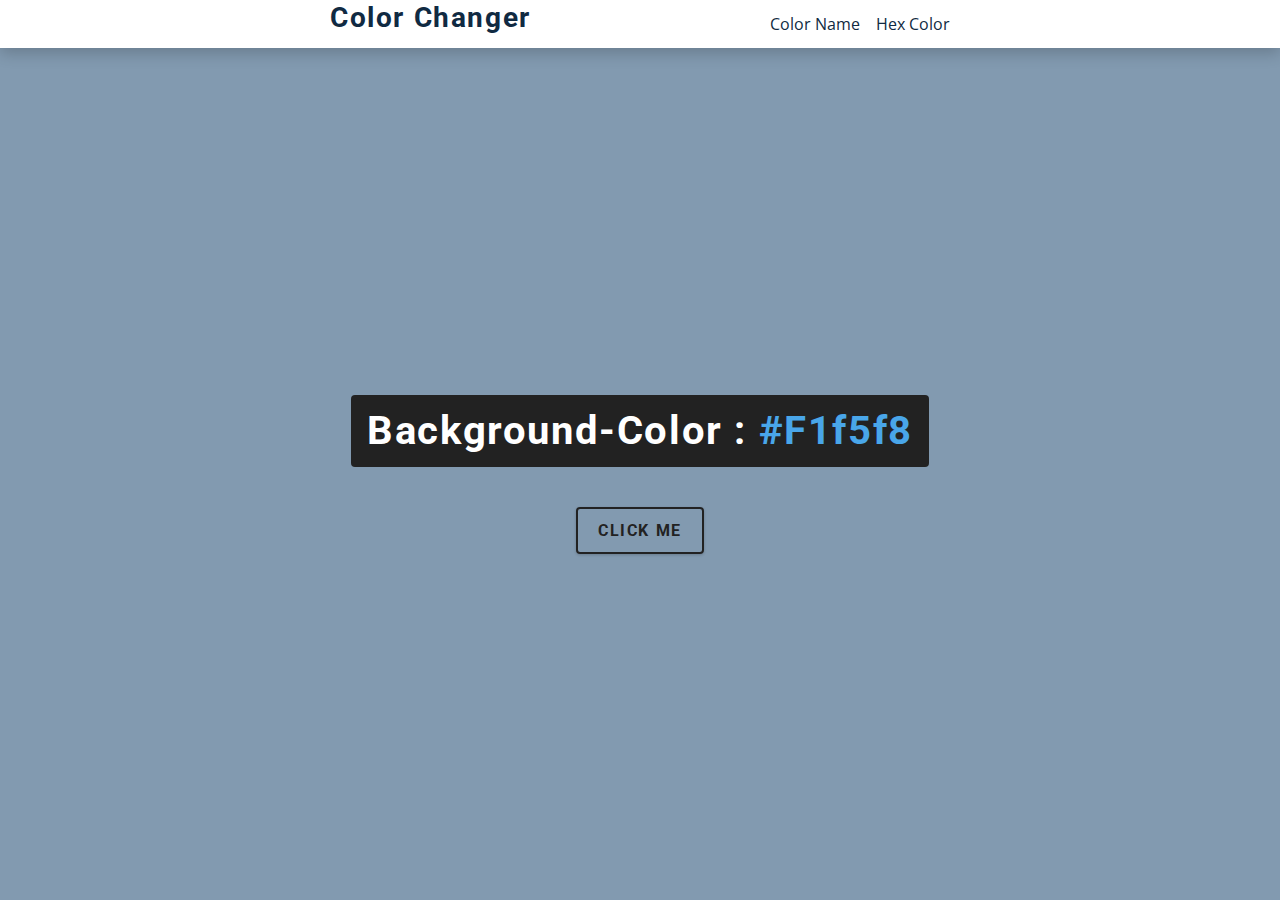
<file: index.html>
<!DOCTYPE html>
<html lang="en">
<head>
    <meta charset="UTF-8">
    <meta http-equiv="X-UA-Compatible" content="IE=edge">
    <meta name="viewport" content="width=device-width, initial-scale=1.0">
    <title>Color Flipper</title>
    <link rel="stylesheet" href="style.css">
</head>
<body>
    <nav>
        <div class="nav-center">
            <h3>Color Changer </h3>
            <ul class="nav-links">
                <li> <a href="index.html"></a>Color Name</li>
                <li> <a href="hex.html"></a>Hex Color</li>
            </ul>
        </div>
    </nav>
    <main>
        <div class="container">
            <h2>background-color : <span class="color">#f1f5f8</span></h2>
            <button class="btn btn-hero" id="btn">click me</button>
        </div>
    </main>































    <script src="pratice.js"></script>
</body>
</html>
</file>
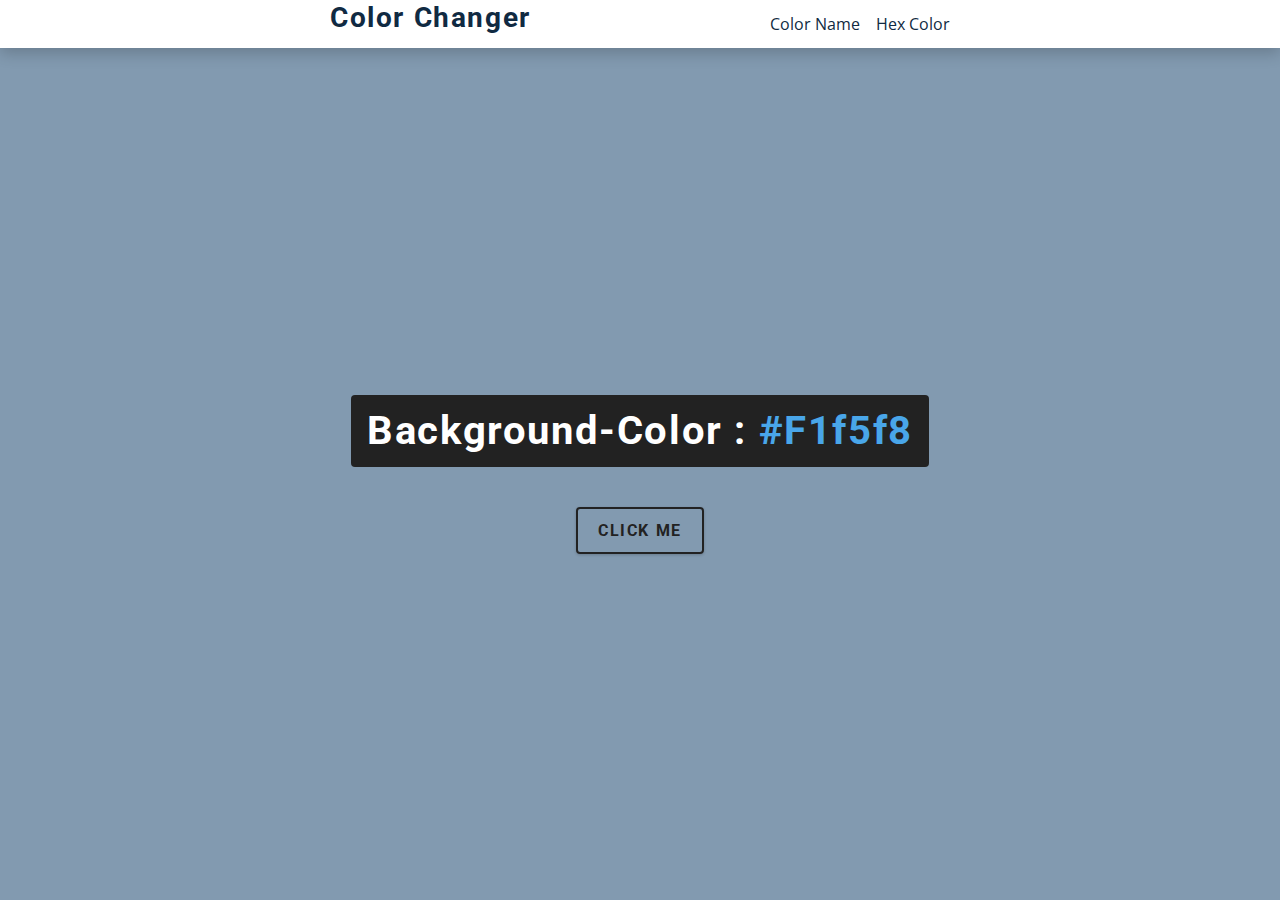
<file: hex.html>
<!DOCTYPE html>
<html lang="en">
<head>
    <meta charset="UTF-8">
    <meta http-equiv="X-UA-Compatible" content="IE=edge">
    <meta name="viewport" content="width=device-width, initial-scale=1.0">
    <title>Color Flipper</title>
    <link rel="stylesheet" href="style.css">
</head>
<body>
    <nav>
        <div class="nav-center">
            <h3>Color Changer </h3>
            <ul class="nav-links">
                <li> <a href="index.html"></a>Color Name</li>
                <li> <a href="hex.html"></a>Hex Color</li>
            </ul>
        </div>
    </nav>
    <main>
        <div class="container">
            <h2>background-color : <span class="color">#f1f5f8</span></h2>
            <button class="btn btn-hero" id="btn">click me</button>
        </div>
    </main>










    
    <script src="app.js"></script>
</body>
</html>
</file>
<file: style.css>
/*
=============== 
Fonts
===============
*/
@import url("https://fonts.googleapis.com/css?family=Open+Sans|Roboto:400,700&display=swap");

/*
=============== 
Variables
===============
*/

:root {
  /* dark shades of primary color*/
  --clr-primary-1: hsl(205, 86%, 17%);
  --clr-primary-2: hsl(205, 77%, 27%);
  --clr-primary-3: hsl(205, 72%, 37%);
  --clr-primary-4: hsl(205, 63%, 48%);
  /* primary/main color */
  --clr-primary-5: hsl(205, 78%, 60%);
  /* lighter shades of primary color */
  --clr-primary-6: hsl(205, 89%, 70%);
  --clr-primary-7: hsl(205, 90%, 76%);
  --clr-primary-8: hsl(205, 86%, 81%);
  --clr-primary-9: hsl(205, 90%, 88%);
  --clr-primary-10: hsl(205, 100%, 96%);
  /* darkest grey - used for headings */
  --clr-grey-1: hsl(209, 61%, 16%);
  --clr-grey-2: hsl(211, 39%, 23%);
  --clr-grey-3: hsl(209, 34%, 30%);
  --clr-grey-4: hsl(209, 28%, 39%);
  /* grey used for paragraphs */
  --clr-grey-5: hsl(210, 22%, 49%);
  --clr-grey-6: hsl(209, 23%, 60%);
  --clr-grey-7: hsl(211, 27%, 70%);
  --clr-grey-8: hsl(210, 31%, 80%);
  --clr-grey-9: hsl(212, 33%, 89%);
  --clr-grey-10: hsl(210, 36%, 96%);
  --clr-white: #fff;
  --clr-red-dark: hsl(360, 67%, 44%);
  --clr-red-light: hsl(360, 71%, 66%);
  --clr-green-dark: hsl(125, 67%, 44%);
  --clr-green-light: hsl(125, 71%, 66%);
  --clr-black: #222;
  --ff-primary: "Roboto", sans-serif;
  --ff-secondary: "Open Sans", sans-serif;
  --transition: all 0.3s linear;
  --spacing: 0.1rem;
  --radius: 0.25rem;
  --light-shadow: 0 5px 15px rgba(0, 0, 0, 0.1);
  --dark-shadow: 0 5px 15px rgba(0, 0, 0, 0.2);
  --max-width: 1170px;
  --fixed-width: 620px;
}
/*
=============== 
Global Styles
===============
*/

*,
::after,
::before {
  margin: 0;
  padding: 0;
  box-sizing: border-box;
}
body {
  font-family: var(--ff-secondary);
  background: var(--clr-grey-6);
  color: var(--clr-grey-1);
  line-height: 1.5;
  font-size: 0.875rem;
}
ul {
  list-style-type: none;
}
a {
  text-decoration: none;
}
h1,
h2,
h3,
h4 {
  letter-spacing: var(--spacing);
  text-transform: capitalize;
  line-height: 1.25;
  margin-bottom: 0.75rem;
  font-family: var(--ff-primary);
}
h1 {
  font-size: 3rem;
}
h2 {
  font-size: 2rem;
}
h3 {
  font-size: 2rem;
}
h4 {
  font-size: 0.875rem;
}
p {
  margin-bottom: 1.25rem;
  color: var(--clr-grey-5);
}
@media screen and (min-width: 800px) {
  h1 {
    font-size: 4rem;
  }
  h2 {
    font-size: 2.5rem;
  }
  h3 {
    font-size: 1.75rem;
  }
  h4 {
    font-size: 1rem;
  }
  body {
    font-size: 1rem;
  }
  h1,
  h2,
  h3,
  h4 {
    line-height: 1;
  }
}
/*  global classes */

/* section */
.section {
  padding: 5rem 0;
}

.section-center {
  width: 90vw;
  margin: 0 auto;
  max-width: 1170px;
}
@media screen and (min-width: 992px) {
  .section-center {
    width: 95vw;
  }
}
main {
  min-height: 100vh;
  display: grid;
  place-items: center;
}

/*
=============== 
Nav
===============
*/
nav {
  background: var(--clr-white);
  height: 3rem;
  display: grid;
  align-items: center;
  box-shadow: var(--dark-shadow);
}
.nav-center {
  width: 90vw;
  max-width: var(--fixed-width);
  margin: 0 auto;
  display: flex;
  align-items: center;
  justify-content: space-between;
}
.nav-center h4 {
  margin-bottom: 0;
  color: var(--clr-primary-5);
}
.nav-links {
  display: flex;
}
nav a {
  text-transform: capitalize;
  font-weight: 700;
  font-size: 1rem;
  color: var(--clr-primary-1);
  letter-spacing: var(--spacing);
  margin-right: 1rem;
}
nav a:hover {
  color: var(--clr-primary-5);
}
/*
=============== 
Container
===============
*/
main {
  min-height: calc(100vh - 3rem);
  display: grid;
  place-items: center;
}
.container {
  text-align: center;
}
.container h2 {
  background: var(--clr-black);
  color: var(--clr-white);
  padding: 1rem;
  border-radius: var(--radius);
  margin-bottom: 2.5rem;
}
.color {
  color: var(--clr-primary-5);
}
.btn-hero {
  font-family: var(--ff-primary);
  text-transform: uppercase;
  background: transparent;
  color: var(--clr-black);
  letter-spacing: var(--spacing);
  display: inline-block;
  font-weight: 700;
  transition: var(--transition);
  border: 2px solid var(--clr-black);
  cursor: pointer;
  box-shadow: 0 1px 3px rgba(0, 0, 0, 0.2);
  border-radius: var(--radius);
  font-size: 1rem;
  padding: 0.75rem 1.25rem;
}
.btn-hero:hover {
  color: var(--clr-white);
  background: var(--clr-black);
}
</file>
